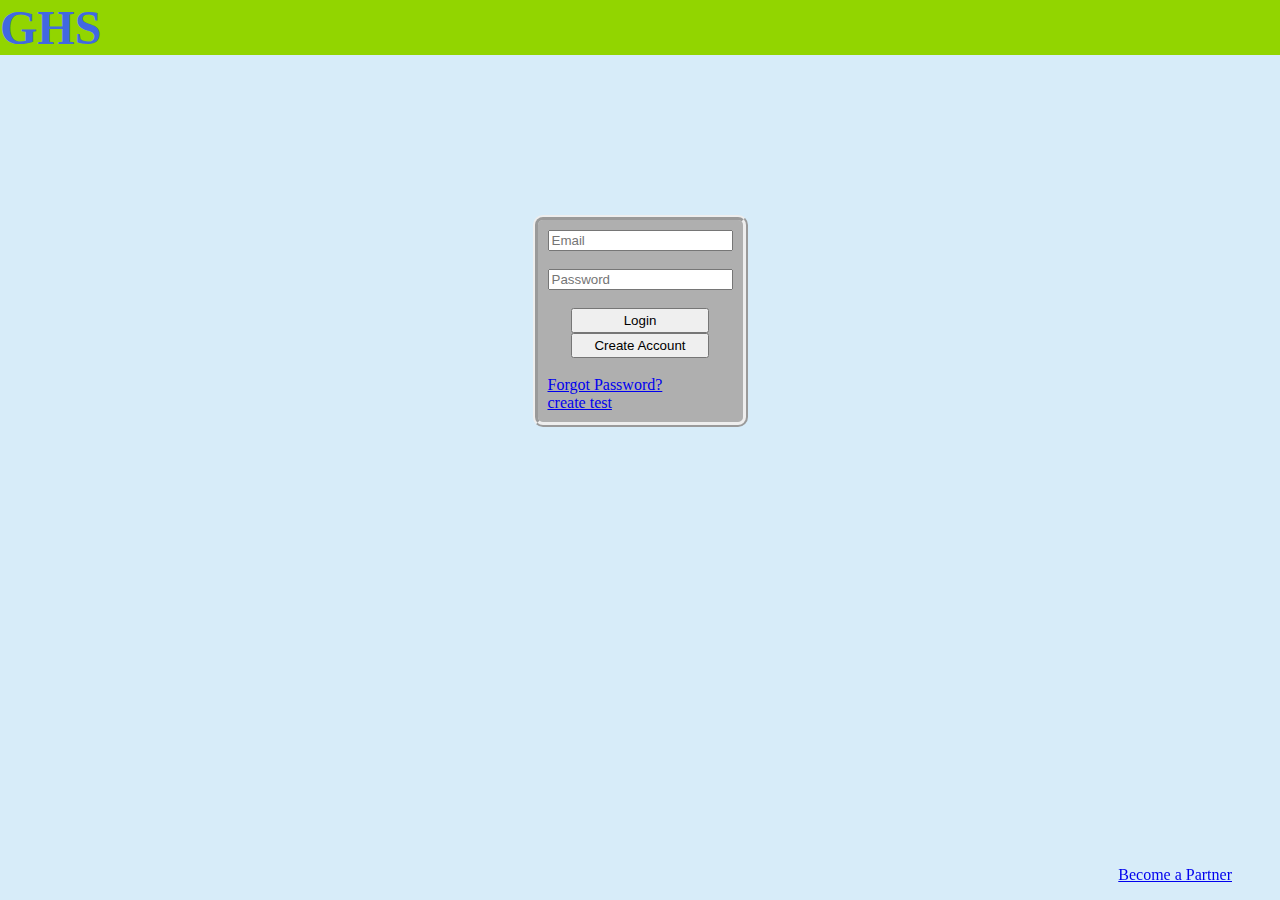
<file: index.html>
<!DOCTYPE html>
<html>
    <head>
        <meta name="viewport" content="width=device-width, initial-scale=1.0">
        <title>GHS Landing</title>
        <link rel="stylesheet" href="mockLanding.css">
    </head>
    <body>
        <header>
            <h1>GHS</h1>
        </header>

        <main>
            <section>
            <div id="loginForm" class="container">
                <form>
                    <label for="userEmail"></label>
                    <input type="email" placeholder="Email" name="userEmail"><br>
                    <label for="Password"></label>
                    <input type="password" placeholder="Password" name="Password"><br>
                    <button type="submit">Login</button>
                    <button type="createAccount">Create Account</button><br>
                    <a href="forgotAcct.html">Forgot Password?</a>
                    <a href="createAcct.html">create test</a>
                </form>
        </section>
        </main>
    </body>
    <footer>
        <a href="partnerForm.html">Become a Partner</a>
    </footer>
</html>
</file>
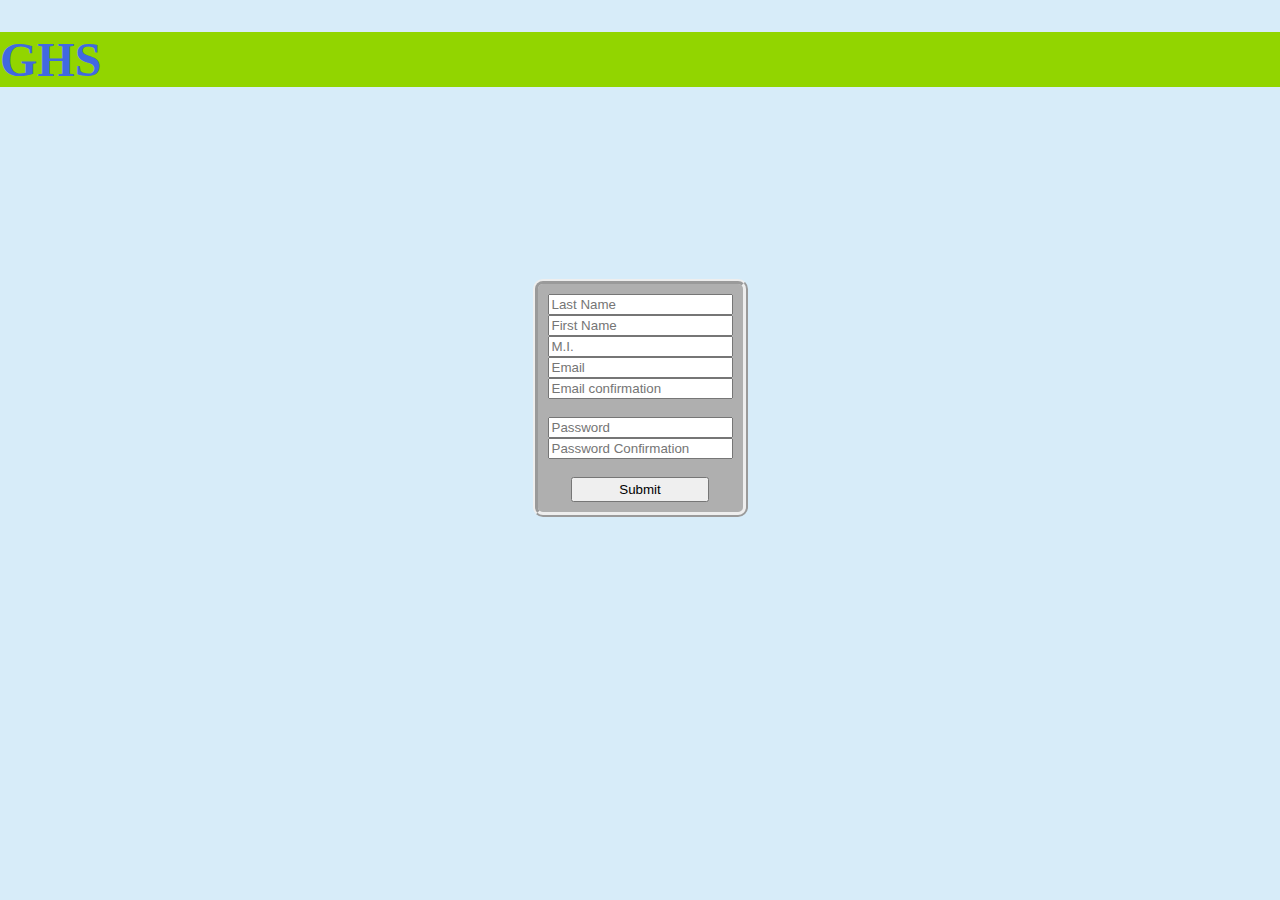
<file: createAcct.html>
<!DOCTYPE html>
<html>
    <head>
        <meta name="viewport" content="width=device-width, initial-scale=1.0">
        <title>GHS Teacher Sign Up</title>
        <link rel="stylesheet" href="createAcct.css">
    </head>
    <body>
        <header>
            <h1>GHS</h1>
        </header>

        <main>
            <section>
            <div id="signUp form" class="container">
                <form>
                    <input type="name" placeholder="Last Name" name="Last Name" required>
                    <input type="name" placeholder="First Name" name= "First Name" required>
                    <input type="text" placeholder="M.I." name="Middle Initial" required>
                    <input type="email" placeholder="Email" name="userEmail" required>
                    <input type="email" placeholder="Email confirmation" name="emailConfirm" required><br>
                    <input type="password" placeholder="Password" name="Password" required>
                    <input type="password" placeholder="Password Confirmation" name="PasswordConfirm" required><br>
                    <button type="submit">Submit</button>
                </form>
        </section>
        </main>
    </body>
</html>
</file>
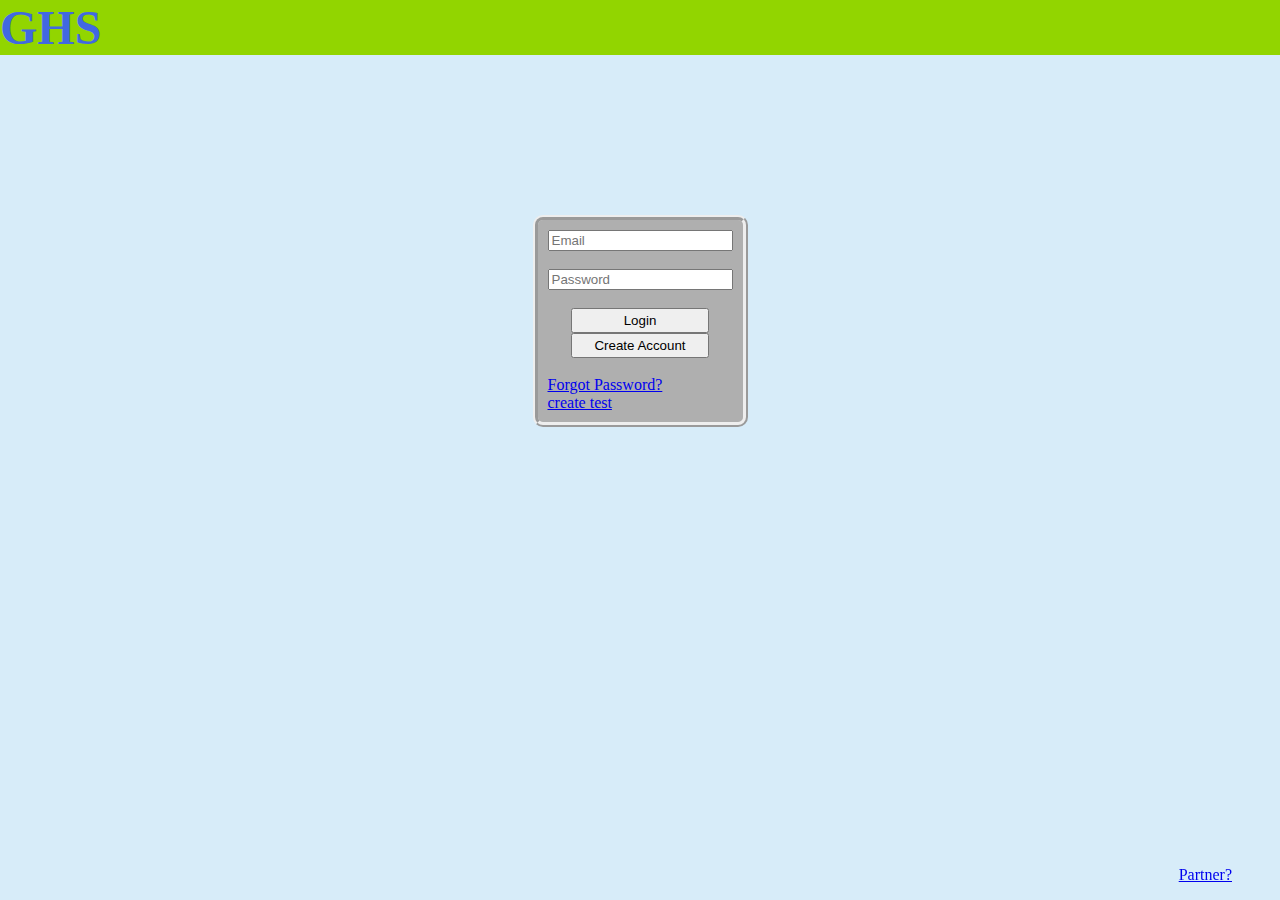
<file: mockLanding.html>
<!DOCTYPE html>
<html>
    <head>
        <meta name="viewport" content="width=device-width, initial-scale=1.0">
        <title>GHS Landing</title>
        <link rel="stylesheet" href="mockLanding.css">
    </head>
    <body>
        <header>
            <h1>GHS</h1>
        </header>

        <main>
            <section>
            <div id="loginForm" class="container">
                <form>
                    <label for="userEmail"></label>
                    <input type="email" placeholder="Email" name="userEmail"><br>
                    <label for="Password"></label>
                    <input type="password" placeholder="Password" name="Password"><br>
                    <button type="submit">Login</button>
                    <button type="createAccount">Create Account</button><br>
                    <a href="forgotAcct.html">Forgot Password?</a>
                    <a href="createAcct.html">create test</a>
                </form>
        </section>
        </main>
    </body>
    <footer>
        <a href="partnerForm.html">Partner?</a>
    </footer>
</html>
</file>
<file: mockLanding.css>
:root {
    --green: #92d500;
    --palegreen: #91d5007b;
    --darkgreen: #93d500;
    --paleblue: #d7ecf9;
    --blue: #4169E1;
    --darkblue: #165a91;
}

html,body {
    padding: 0;
    margin: 0;
    background-color: var(--paleblue);
}

header h1 {
    margin: 0;
    font-size: 48px;
}

header {
    color: var(--blue);
    font-weight: 900;
    background-color: var(--green);
}

main {
    display: flex;
    align-items: center;
}

section {
    display: flex;
    justify-content: center;

    padding: 10rem;
    width: 90%;
}

form{
    display:flex;
    flex-direction: column;
    border: 5px solid;
    color: #444444;
    padding: 10px;
    border-style: ridge;
    background-color: #afafaf;
    border-radius: 10px;
}

button{
    padding: 3px;
    width: 75%;
    align-self:center;
}

footer{
    margin-top: 3rem;
    position: fixed;
    left:0;
    bottom:0;
    height:  3rem;
    width: 100%;
    display: flex;
    align-items:end;
    justify-content: right;
}

footer a{
    margin-right: 3rem;
    margin-bottom: 1rem;
}
</file>
<file: createAcct.css>
:root {
    --green: #92d500;
    --palegreen: #91d5007b;
    --darkgreen: #93d500;
    --paleblue: #d7ecf9;
    --blue: #4169E1;
    --darkblue: #165a91;
}

html,body {
    padding: 0;
    margin: 0;
    background-color: var(--paleblue);
}

h1 {
    font-size: 48px;
}

header {
    color: var(--blue);
    font-weight: 900;
    background-color: var(--green);
}

main {
    display: flex;
    align-items: center;
}

section {
    display: flex;
    justify-content: center;

    padding: 10rem;
    width: 90%;
}

form{
    display:flex;
    flex-direction: column;
    border: 5px solid;
    color: #444444;
    padding: 10px;
    border-style: ridge;
    background-color: #afafaf;
    border-radius: 10px;
}

button{
    padding: 3px;
    width: 75%;
    align-self:center;
}
</file>
